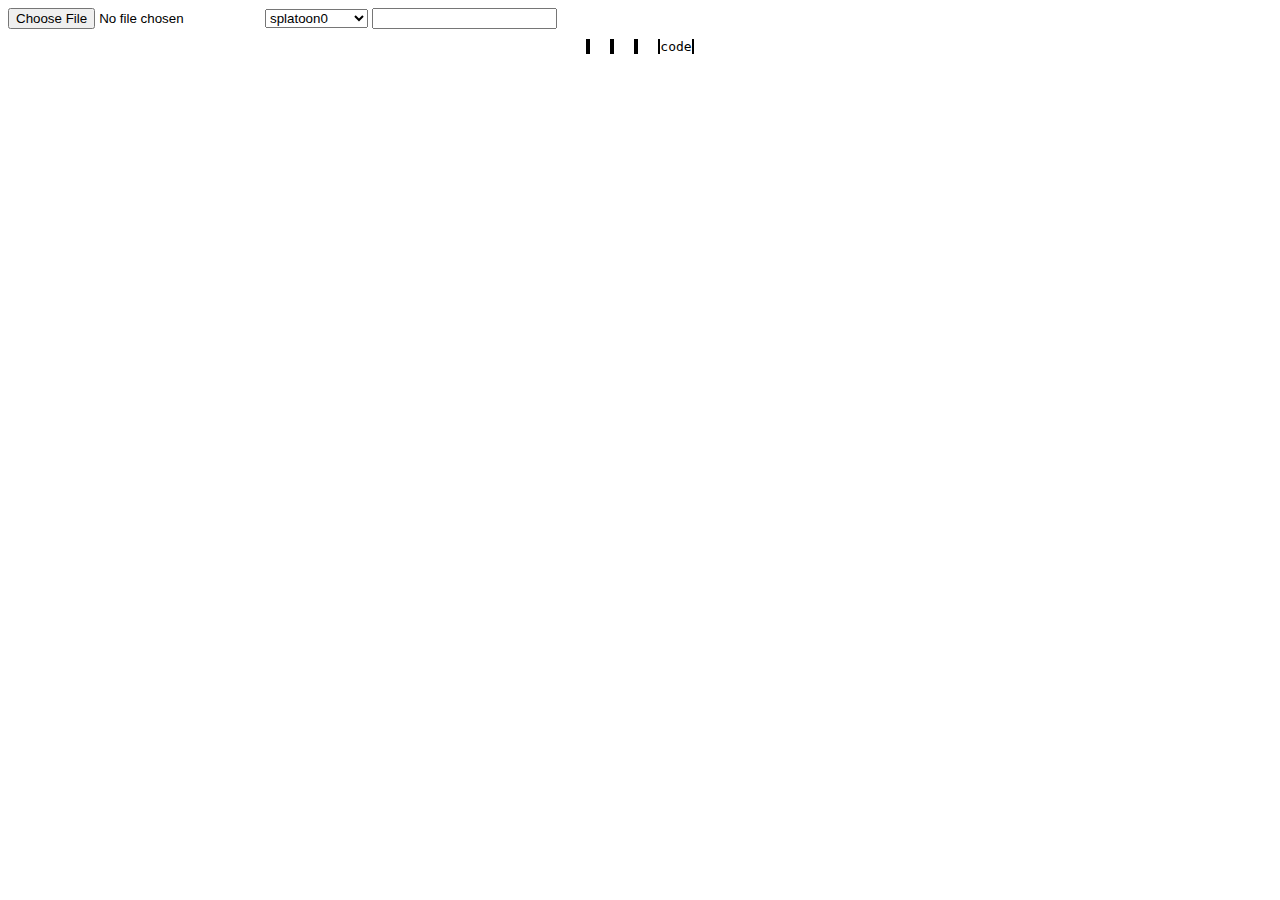
<file: elff.html>
<html>
<head>
	<title>二進位</title>
	<!--<link type="text/txt" href="C:/Users/User/Desktop/Splatoon/Splatoon/mlc01/usr/title/00050000/10176900/code/splatoon0">-->
	<style>
		#container {
			display: flex;
			justify-content: center;
		}
		#container * {
			margin: 10px;
			border-left: solid black 2px;
			border-right: solid black 2px;
		}
	</style>
</head>
<body>
	<input type="file" id="file_input">
	<select>
    		<option selected>splatoon0</option>
		<option>zelda.elf</option>
		<option>mariokart7.txt</option>
	</select>
	<input type="" id ="offset_input"></input>
	<div id="container" style="">
		<pre id="address"></pre>
		<pre id="powerpc"></pre>
		<pre id="char"></pre>
		<pre id="code">code</pre>
	</div>
	<script type="application/x-javascript" crossorigin="anonymous" src="https://alexaltea.github.io/capstone.js/dist/capstone.min.js"></script>
	<script>
		var buffer = [0x4b, 0xff, 0xfe, 0x99];
		var offset = 0x10000;
		
		// Initialize the decoder
		var d = new cs.Capstone(cs.ARCH_PPC, cs.MODE_BIG_ENDIAN);
		
		// Output: Array of cs.Instruction objects
		var instructions = d.disasm(buffer, offset);
		
		// Display results;
		console.log(instructions)
		instructions.forEach(function (instr) {
		    console.log("0x%s:\t%s\t%s",
			instr.address.toString(16),
			instr.mnemonic,
			instr.op_str
		    );
		});

		// Delete decoder
		d.close();
	</script>
	<script defer>
		let address = document.querySelector('#address');
		let code = document.querySelector('#code');
		let char = document.querySelector('#char');
		let powerpc = document.querySelector('#powerpc');
		let file_input = document.querySelector('#file_input');
		let offset_input = document.querySelector('#offset_input');
		let view;
		
		//let disassembler = new cs.Capstone(cs.ARCH_PPC, cs.MODE_BIG_ENDIAN);
		let disassembler = new cs.Capstone(cs.ARCH_ARM, cs.MODE_LITTLE_ENDIAN);
		
		file_input.addEventListener('change', function(){
			let filereader = new FileReader();
			//console.log(this.file
			filereader.readAsArrayBuffer(this.files[0]);
			filereader.onload = function(){
				console.log('上傳成功');
				view = new DataView(filereader.result);
				//code.textContent = parse(view, 0x674);
			}
		}, false);
		offset_input.addEventListener('input', function(){
			if (view == undefined) return;
			
			
			parse(view, parseInt(offset_input.value), address, code, char, powerpc);
		}, false);
		function parse(view,x=0x674,address,code,char){
			//console.log(view)
			let out = {address:'', code:'', char:'', instruction:''};
			let bytearray = [];
			for (let i=0,offset=x; i<100; i++,offset+=4){
				out.address += ':0x' + offset.toString(16) + '\n';
				out.code += get(offset).padStart(8, '0') + '\n';

				bytearray = [];
				for (let ii=0; ii<4; ii++){
					out.char += String.fromCharCode(view.getUint8(offset+ii)).replace('\n', '\\');
					bytearray.push(view.getUint8(offset+ii));
				}
				
				out.char += '\n';

				try {
					let dis = disassembler.disasm(bytearray, offset)[0];
					out.instruction += dis.mnemonic +' '+ dis.op_str+'\n';
				} catch {
					out.instruction += '??  ' + bytearray.map(x => x.toString(16).padStart(2,'0')).join('') + '\n';
				}
			}
			address.textContent = out.address;
			code.textContent = out.code;
			char.textContent = out.char;
			powerpc.textContent = out.instruction;
			//console.log(bytearray)
			/*let instructions = disassembler.disasm(bytearray, x);
			
			//
			let a = '';
			for (let i=0; i<instructions.length; i++){
				a += instructions[i].mnemonic + ' ' + instructions[i].op_str + '\n';
			}
			powerpc.textContent = a;*/
			
			//return out;
			
			
			function get(offset){
				try{
					return (view.getUint32(offset)).toString(16)
				} catch {
					console.warn(offset.toString(16));
					return 99;
				}
			}
		}

		/*
  		r0 00e00000
    		r1 0e235cf0
    		r2 10008000 "ial"
      		r3 00000001
		r4 0e4b1180
  		r5 0e235cac ps_sub f1,f7,f16
    		lr 00e00000
  		*/
		
		let x = `
		60000000 4e800020 9421ffd8 7c0802a6 bf610014 7c7f1b79 9001002c 40820014 38600050 48801a3d 7c7f1b79 418200d4 7fe3fb78 48790351 38000000 3d801000 901f0034 398c00d8 981f003a 39400001 919f0004 3900ffff 995f0039 911f002c 377f003c 995f0038 3ba00037 7c1e0378 3b800004 901f0028 40820014 38600010 488019e1 7c7b1b79 41820054 9381000c 7f63db79 b3c10008 b3a1000a 40820014 38600010 488019bd 2c030000 41820024 3c001000 93e30004 30000038 90030000 81010008 91030008 8121000c 9123000c 3d401000 394a0050 915b0000 38000001 3c60101d 981f004c 806398f0 48826e1d 7c641b78 38600000 48052c59 907f0030 7fe3fb78 bb610014 8001002c 7c0803a6 38210028 4e800020 7c0802a6 9421fff0 93e1000c 7c7f1b78 90010014 807f0030 818300e0 800c0024 7c0903a6 4e800421 897f003a 2c0b0000 41820028 807f0030 48053179 807f0030 818300e0 800c0024 7c0903a6 4e800421 38000000 981f003a 80010014 83e1000c 7c0803a6 38210010 4e800020 7c0802a6 9421fff0 93c10008`;
		code.textContent = x;

		let xhttp = new XMLHttpRequest();
		xhttp.responseType = "arraybuffer";
		
		xhttp.onreadystatechange = function() {
			if (this.readyState == 4 && this.status == 200) {
				// Typical action to be performed when the document is ready:
				let arraybuffer = xhttp.response;
				const bytearray = new Uint8Array(arraybuffer);
				view = new DataView(xhttp.response);
				//code.textContent = parse(xhttp.response);
				console.log('得到了');
			}
		};
		xhttp.open("GET", 'https://raw.githubusercontent.com/111611-038/elf/main/splatoon0', true);
		xhttp.send();

		let s = document.querySelector('select');
		s.addEventListener('change', function(){
  			//console.log(s.value);
			xhttp.open("GET", 'https://raw.githubusercontent.com/111611-038/elf/main/'+s.value, true);
			xhttp.send();
		}, false);
	</script>
</body>
</html>
</file>
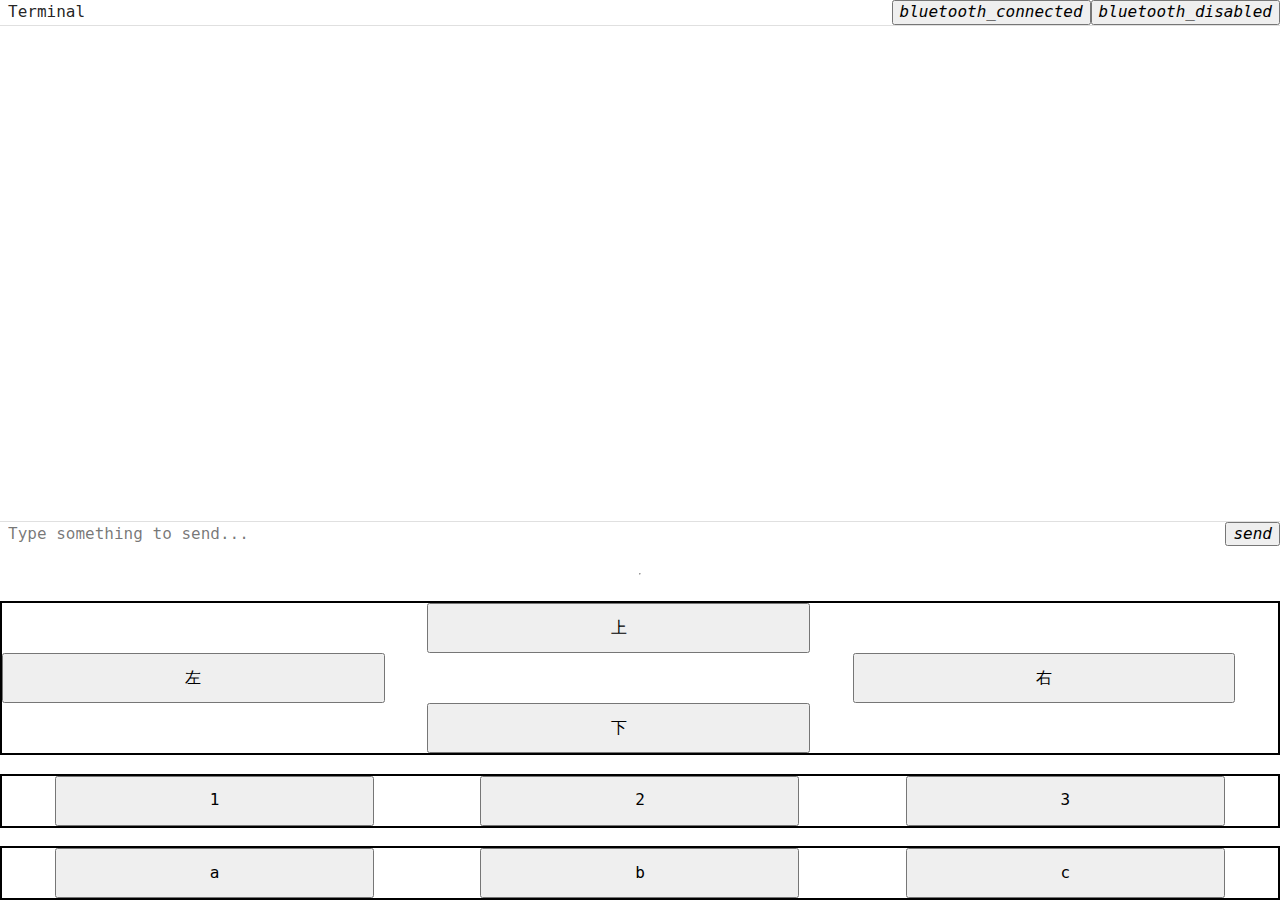
<file: Web Bluetooth Terminal.htm>
<!DOCTYPE html>
<html lang="en"><head><meta http-equiv="Content-Type" content="text/html; charset=UTF-8">

    
    <meta name="viewport" content="width=device-width, initial-scale=1">
    <meta name="msapplication-TileColor" content="#2196f3">
    <meta name="msapplication-config" content="browserconfig.xml">
    <meta name="theme-color" content="#2196f3">
    <meta name="mobile-web-app-capable" content="yes">
    <meta name="apple-mobile-web-app-capable" content="yes">
    <meta name="msapplication-starturl" content="./">
    <meta name="description" content="Progressive Web Application for serial communication with your own Bluetooth Low Energy (Smart) devices">

    <title>Web Bluetooth Terminal</title>

    <link rel="manifest" href="https://loginov-rocks.github.io/Web-Bluetooth-Terminal/manifest.json">
    <link rel="apple-touch-icon" sizes="180x180" href="https://loginov-rocks.github.io/Web-Bluetooth-Terminal/icons/apple-touch-icon.png">
    <link rel="icon" type="image/png" sizes="32x32" href="https://loginov-rocks.github.io/Web-Bluetooth-Terminal/icons/favicon-32x32.png">
    <link rel="icon" type="image/png" sizes="16x16" href="https://loginov-rocks.github.io/Web-Bluetooth-Terminal/icons/favicon-16x16.png">
    <link rel="mask-icon" href="https://loginov-rocks.github.io/Web-Bluetooth-Terminal/icons/safari-pinned-tab.svg" color="#2196f3">
    <link rel="shortcut icon" href="https://loginov-rocks.github.io/Web-Bluetooth-Terminal/icons/favicon.ico">

    <link href="./Web Bluetooth Terminal_files/css" rel="stylesheet">
    <link href="./Web Bluetooth Terminal_files/icon" rel="stylesheet">
    <link href="./Web Bluetooth Terminal_files/normalize.css" rel="stylesheet">
    <link href="./Web Bluetooth Terminal_files/styles.css" rel="stylesheet">
    
    <style>
      .grid-container {
        border: 2px black solid;
        display: grid;
        grid-template-columns: 1fr 1fr 1fr;
        grid-template-rows: 1fr 1fr 1fr;
      }
      #up {
        grid-area: 1/2/span 1/span 1;
      }
      #left {
        grid-area: 2/1/span 1/span 1;
      }
      #right {
        grid-area: 2/3/span 1/span 1;
      }
      #down {
        grid-area: 3/2/span 1/span 1;
      }

      .flex-container {
        border: 2px black solid;
        display: flex;
        flex-wrap: nowrap;
        justify-content: space-around;
      }
      .grid-container > button {
        width: 90%;
        height: 50px;
      }
      .flex-container > button {
        width: 25%;
        height: 50px;
      }
    </style>

</head>
<body>

    <div class="app">

        <div class="toolbar">

            <div id="device-name" class="name">Terminal</div>

            <div class="buttons">

                <button id="connect" type="button" aria-label="Connect">
                    <i class="material-icons">bluetooth_connected</i>
                </button>

                <button id="disconnect" type="button" aria-label="Disconnect">
                    <i class="material-icons">bluetooth_disabled</i>
                </button>

            </div>

        </div>

        <div id="terminal" class="terminal"></div>

        <form id="send-form" class="send-form">

            <input id="input" type="text" aria-label="Input" autocomplete="off" placeholder="Type something to send...">

            <button type="submit" aria-label="Send">
                <i class="material-icons">send</i>
            </button>

        </form>
      
      <br><hr><br>
      <div class="grid-container">
        <button id="up" value="F">上</button>
        <button id="left" value="R">左</button>
        <button id="right" value="L">右</button>
        <button id="down" value="B">下</button>
      </div>
      <br>  
      <div class="flex-container">
        <button id="bt1-1" value="1">1</button>
        <button id="bt1-2" value="2">2</button>
        <button id="bt1-3" value="3">3</button>
      </div>
      <br>
      <div class="flex-container">
        <button id="bt2-1" value="a">a</button>
        <button id="bt2-2" value="b">b</button>
        <button id="bt2-3" value="c">c</button>
      </div>

    </div>

    <script src="./Web Bluetooth Terminal_files/BluetoothTerminal.js"></script>
    <script src="./Web Bluetooth Terminal_files/main.js"></script>
    <script src="./Web Bluetooth Terminal_files/companion.js" data-service-worker="sw.js"></script>
    
  <script>
    let bt = document.querySelectorAll('button');
    for (let i=0; i<bt.length; i++){
      bt[i].onmousedown = function(){
        send(bt[i].value);
      }
      bt[i].onmouseup = function(){
        send('S');
      }
    }
  </script>



</body></html>
</file>
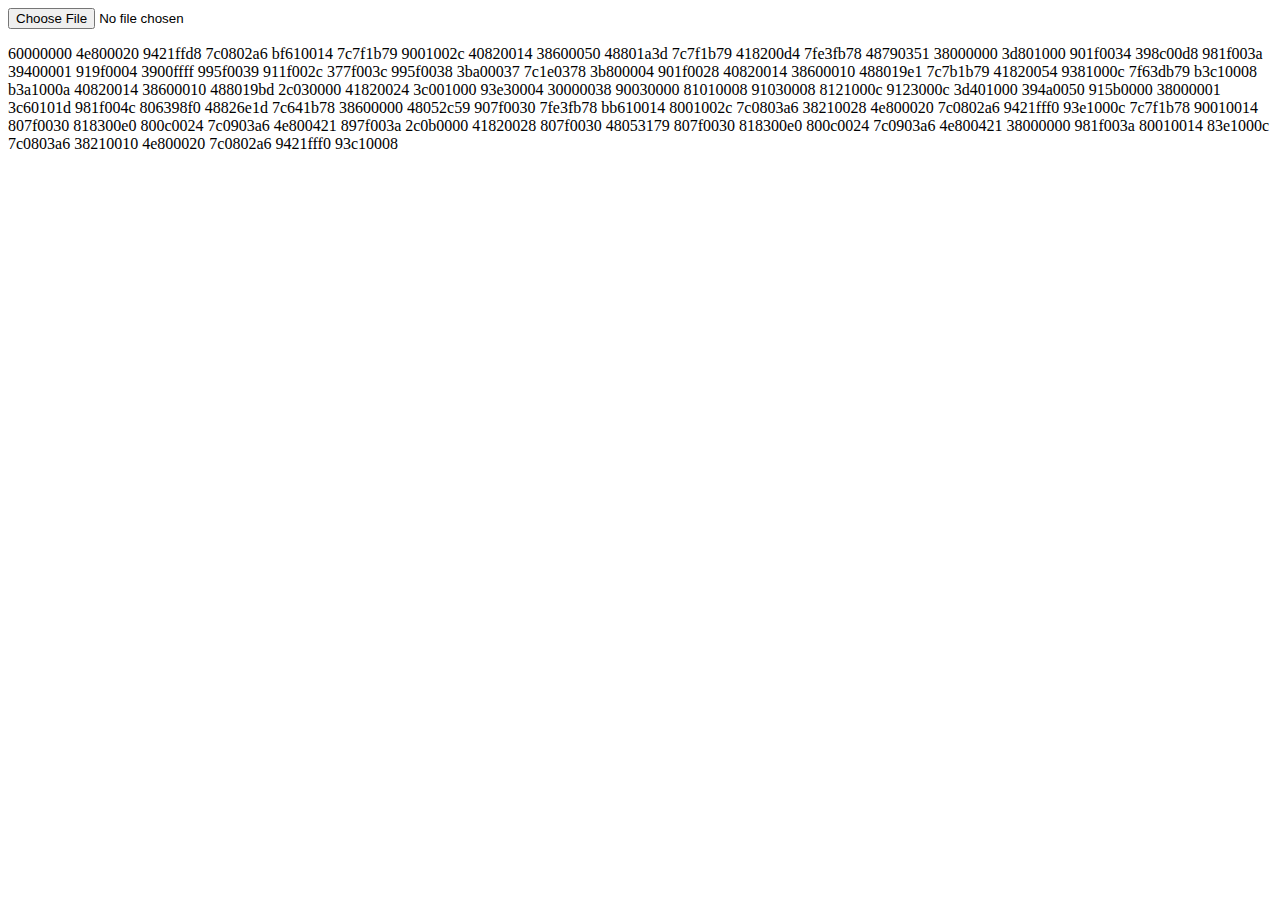
<file: 二進位.html>
<html>
<head>
	<title>二進位</title>
	<!--<link type="text/txt" href="C:/Users/User/Desktop/Splatoon/Splatoon/mlc01/usr/title/00050000/10176900/code/splatoon0">-->
</head>
<body>
	<input type="file" id="fileinput">
	<p>code</p>
	<script type="application/x-javascript" crossorigin="anonymous" src="https://raw.githubusercontent.com/AlexAltea/capstone.js/master/dist/capstone.min.js"></script>
	<script>
		var d = new cs.Capstone(cs.ARCH_X86, cs.MODE_32);
	</script>
	<script defer>
		let code = document.querySelector('p');
		let input = document.querySelector('#fileinput');
		input.addEventListener('change', function(){
			let filereader = new FileReader();
			//console.log(this.file
			filereader.readAsArrayBuffer(this.files[0]);
			filereader.onload = function(){
				console.log('上傳成功');
				code.textContent = parse(filereader.result);
			}
		}, false);
		function parse(array_buffer){
			let view = new DataView(array_buffer);
			
			let out = '';
			for (let i=0,offset=0x674; i<100; i++,offset+=4){
				out += get(offset) + '\n';
			}
			return out;
			
			
			function get(offset){
				return (view.getUint32(offset)).toString(16)
			}
		}
		let x = `
		60000000 4e800020 9421ffd8 7c0802a6 bf610014 7c7f1b79 9001002c 40820014 38600050 48801a3d 7c7f1b79 418200d4 7fe3fb78 48790351 38000000 3d801000 901f0034 398c00d8 981f003a 39400001 919f0004 3900ffff 995f0039 911f002c 377f003c 995f0038 3ba00037 7c1e0378 3b800004 901f0028 40820014 38600010 488019e1 7c7b1b79 41820054 9381000c 7f63db79 b3c10008 b3a1000a 40820014 38600010 488019bd 2c030000 41820024 3c001000 93e30004 30000038 90030000 81010008 91030008 8121000c 9123000c 3d401000 394a0050 915b0000 38000001 3c60101d 981f004c 806398f0 48826e1d 7c641b78 38600000 48052c59 907f0030 7fe3fb78 bb610014 8001002c 7c0803a6 38210028 4e800020 7c0802a6 9421fff0 93e1000c 7c7f1b78 90010014 807f0030 818300e0 800c0024 7c0903a6 4e800421 897f003a 2c0b0000 41820028 807f0030 48053179 807f0030 818300e0 800c0024 7c0903a6 4e800421 38000000 981f003a 80010014 83e1000c 7c0803a6 38210010 4e800020 7c0802a6 9421fff0 93c10008`;
		code.textContent = x;

		let xhttp = new XMLHttpRequest();
		xhttp.responseType = "arraybuffer";
		
		xhttp.onreadystatechange = function() {
			if (this.readyState == 4 && this.status == 200) {
				// Typical action to be performed when the document is ready:
				let arraybuffer = xhttp.response;
				const bytearray = new Uint8Array(arraybuffer);
				code.textContent = parse(xhttp.response);
				console.log('????????????');
			}
		};
		xhttp.open("GET", 'https://raw.githubusercontent.com/111611-038/elf/main/splatoon0', true);
		xhttp.send();
	</script>
</body>
</html>
</file>
<file: Web Bluetooth Terminal_files/styles.css>
*:focus {
  outline: none; }

html, body, .app {
  height: 100%;
  max-height: 100%;
  min-height: 100%; }

body {
  background: #ffffff;
  color: rgba(0, 0, 0, 0.87);
  font-family: 'Roboto Mono', monospace;
  font-size: 16px;
  -webkit-tap-highlight-color: rgba(0, 0, 0, 0); }

.app {
  display: flex;
  flex-direction: column; }

button:not(.grid-container>*).not(.flex-container *) {
  background: none;
  border: none;
  color: rgba(0, 0, 0, 0.87);
  cursor: pointer;
  margin: 0;
  padding: 12px;
  transition: background 0.3s, color 0.3s;
  user-select: none; }
  button:active {
    background: rgba(0, 0, 0, 0.12);
    color: rgba(0, 0, 0, 0.54); }
  button i.material-icons {
    vertical-align: middle; }

.toolbar {
  align-items: center;
  display: flex;
  flex-shrink: 0; }
  .toolbar .name {
    flex-grow: 1;
    padding: 0 8px;
    user-select: none; }
  .toolbar .buttons {
    flex-shrink: 0; }
    .toolbar .buttons button {
      float: left; }

.terminal {
  border: 1px solid rgba(0, 0, 0, 0.12);
  border-width: 1px 0;
  flex-grow: 1;
  overflow: auto;
  padding: 4px 0; }
  .terminal div {
    color: #9E9E9E;
    line-height: 1;
    padding: 4px 8px;
    word-break: break-word; }
    .terminal div.out {
      color: #F44336; }
    .terminal div.in {
      color: #2196F3; }

.send-form {
  display: flex;
  flex-shrink: 0; }
  .send-form input {
    background: none;
    border: none;
    color: rgba(0, 0, 0, 0.87);
    flex-grow: 1;
    font: normal 16px/1.5 'Roboto Mono', monospace;
    padding: 0 8px; }
    .send-form input::placeholder {
      color: rgba(0, 0, 0, 0.54); }
  .send-form button {
    flex-shrink: 0; }
</file>
